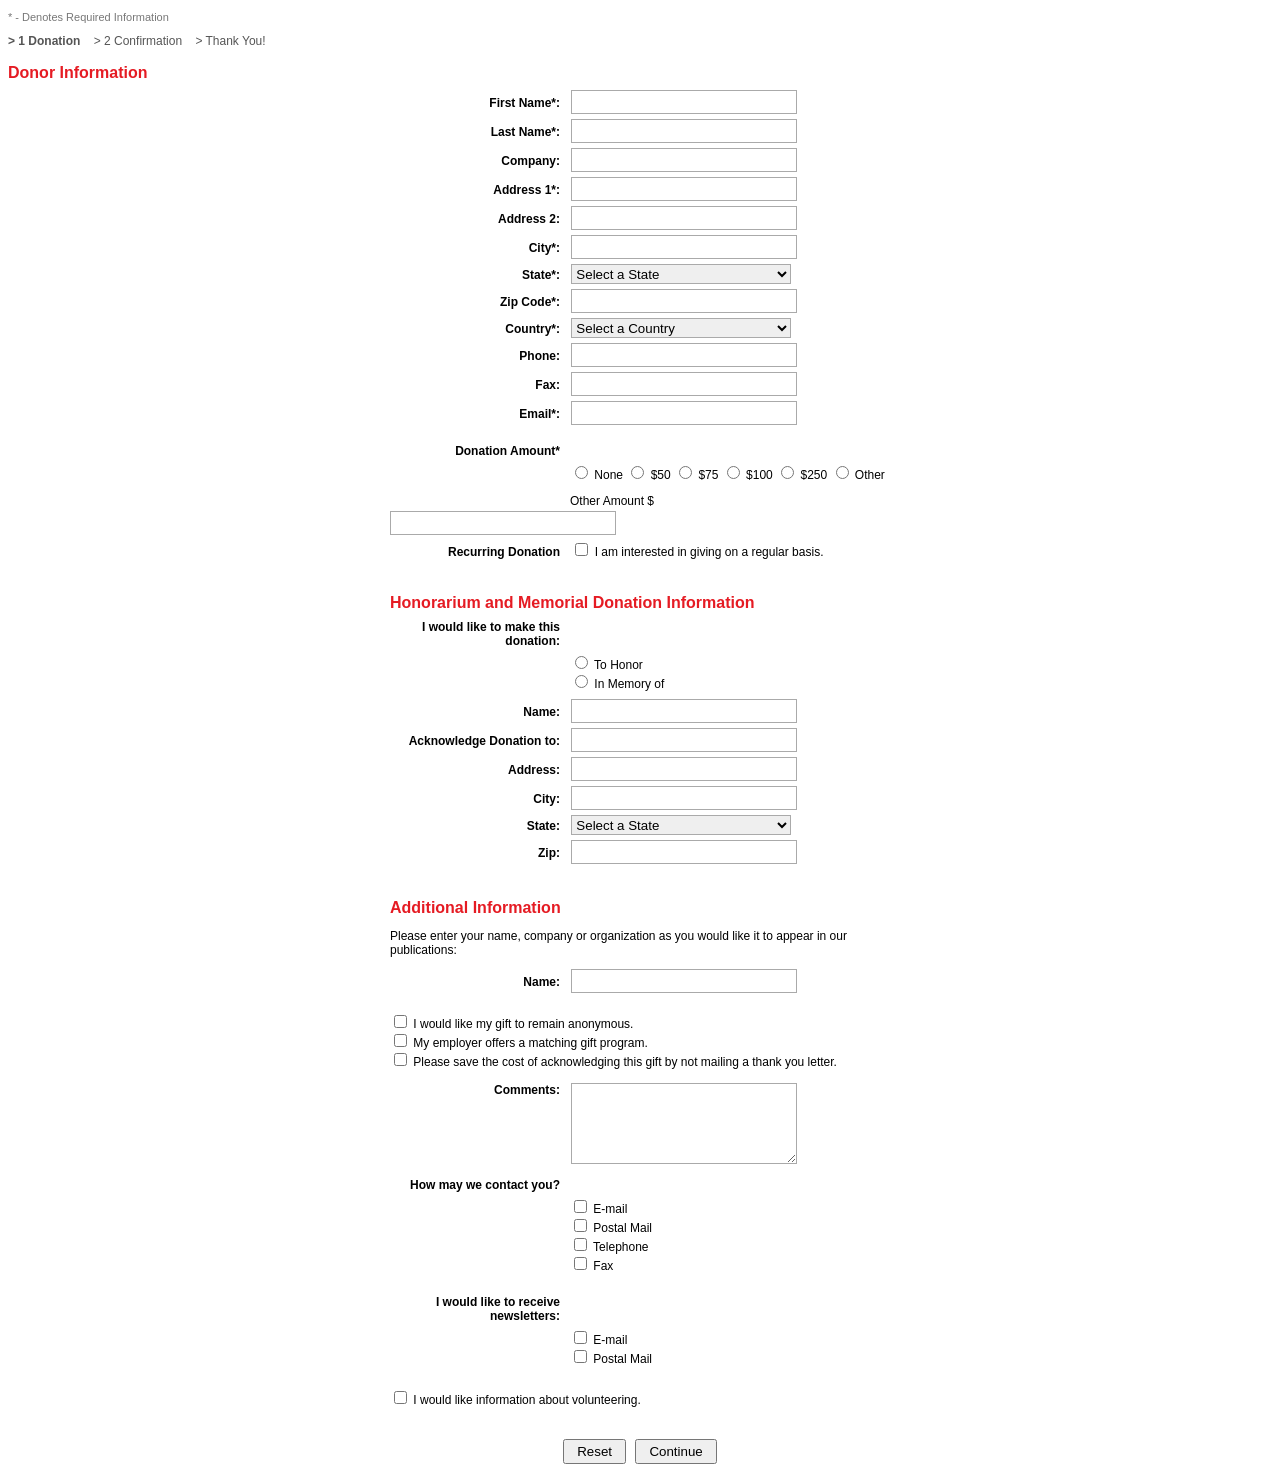
<file: denotes-info.html>
<!DOCTYPE html>
<html>
<head>
    <title>Registration Page</title>
    <link rel="stylesheet" href="regi.css">
</head>

<body>

<div class=gicontainer">

    <p class="required">* - Denotes Required Information</p>

    <div class="steps">
        <b>> 1 Donation</b>
        &nbsp;&nbsp; > 2 Confirmation
        &nbsp;&nbsp; > Thank You!
    </div>

    <h3>Donor Information</h3>

    <form>

        <label>First Name*:</label>
        <input type="text" required>
        <br>

        <label>Last Name*:</label>
        <input type="text" required>
        <br>

        <label>Company:</label>
        <input type="text">
        <br>

        <label>Address 1*:</label>
        <input type="text" required>
        <br>

        <label>Address 2:</label>
        <input type="text">
        <br>

        <label>City*:</label>
        <input type="text" required>
        <br>

        <label>State*:</label>
        <select>
            <option>Select a State</option>
            <option>Dhaka</option>
            <option>Rangpur</option>
            <option>Chattogram</option>
        </select>
        <br>

        <label>Zip Code*:</label>
        <input type="text" required>
        <br>

        <label>Country*:</label>
        <select>
            <option>Select a Country</option>
            <option>Bangladesh</option>
            <option>India</option>
            <option>Pakistan</option>
        </select>
        <br>

        <label>Phone:</label>
        <input type="text">
        <br>

        <label>Fax:</label>
        <input type="text">
        <br>

        <label>Email*:</label>
        <input type="email" required>
        <br><br>


        <label>Donation Amount*</label>
        <div class="radio">
            <input type="radio" name="amount"> None
            <input type="radio" name="amount"> $50
            <input type="radio" name="amount"> $75
            <input type="radio" name="amount"> $100
            <input type="radio" name="amount"> $250
            <input type="radio" name="amount"> Other
        </div>

        <p class="small">Other Amount $</p>
        <input type="text">

        <br>

        <label>Recurring Donation</label>
        <input type="checkbox">
        I am interested in giving on a regular basis.

        <br><br>

        <h3>Honorarium and Memorial Donation Information</h3>

        <label>I would like to make this donation:</label>

        <div class="radio">
            <input type="radio" name="donation"> To Honor
            <br>
            <input type="radio" name="donation"> In Memory of
        </div>

        <label>Name:</label>
        <input type="text">
        <br>

        <label>Acknowledge Donation to:</label>
        <input type="text">
        <br>

        <label>Address:</label>
        <input type="text">
        <br>

        <label>City:</label>
        <input type="text">
        <br>

        <label>State:</label>
        <select>
            <option>Select a State</option>
            <option>Dhaka</option>
            <option>Rangpur</option>
            <option>Chattogram</option>
        </select>
        <br>

        <label>Zip:</label>
        <input type="text">
        <br><br>


        <h3>Additional Information</h3>

        <p>
            Please enter your name, company or organization as you would like
            it to appear in our publications:
        </p>

        <label>Name:</label>
        <input type="text">

        <br><br>

        <input type="checkbox">
        I would like my gift to remain anonymous.
        <br>

        <input type="checkbox">
        My employer offers a matching gift program.
        <br>

        <input type="checkbox">
        Please save the cost of acknowledging this gift by not mailing a thank you letter.

        <br><br>

        <label>Comments:</label>
        <textarea rows="5"></textarea>

        <br><br>

        <label>How may we contact you?</label>

        <div class="radio">
            <input type="checkbox"> E-mail
            <br>
            <input type="checkbox"> Postal Mail
            <br>
            <input type="checkbox"> Telephone
            <br>
            <input type="checkbox"> Fax
        </div>

        <br>

        <label>I would like to receive newsletters:</label>

        <div class="radio">
            <input type="checkbox"> E-mail
            <br>
            <input type="checkbox"> Postal Mail
        </div>

        <br>

        <input type="checkbox">
        I would like information about volunteering.

        <br><br>

        <div class="buttons">
            <input type="reset" value="Reset">
            <input type="submit" value="Continue">
        </div>

    </form>

</div>

</body>
</html>
</file>
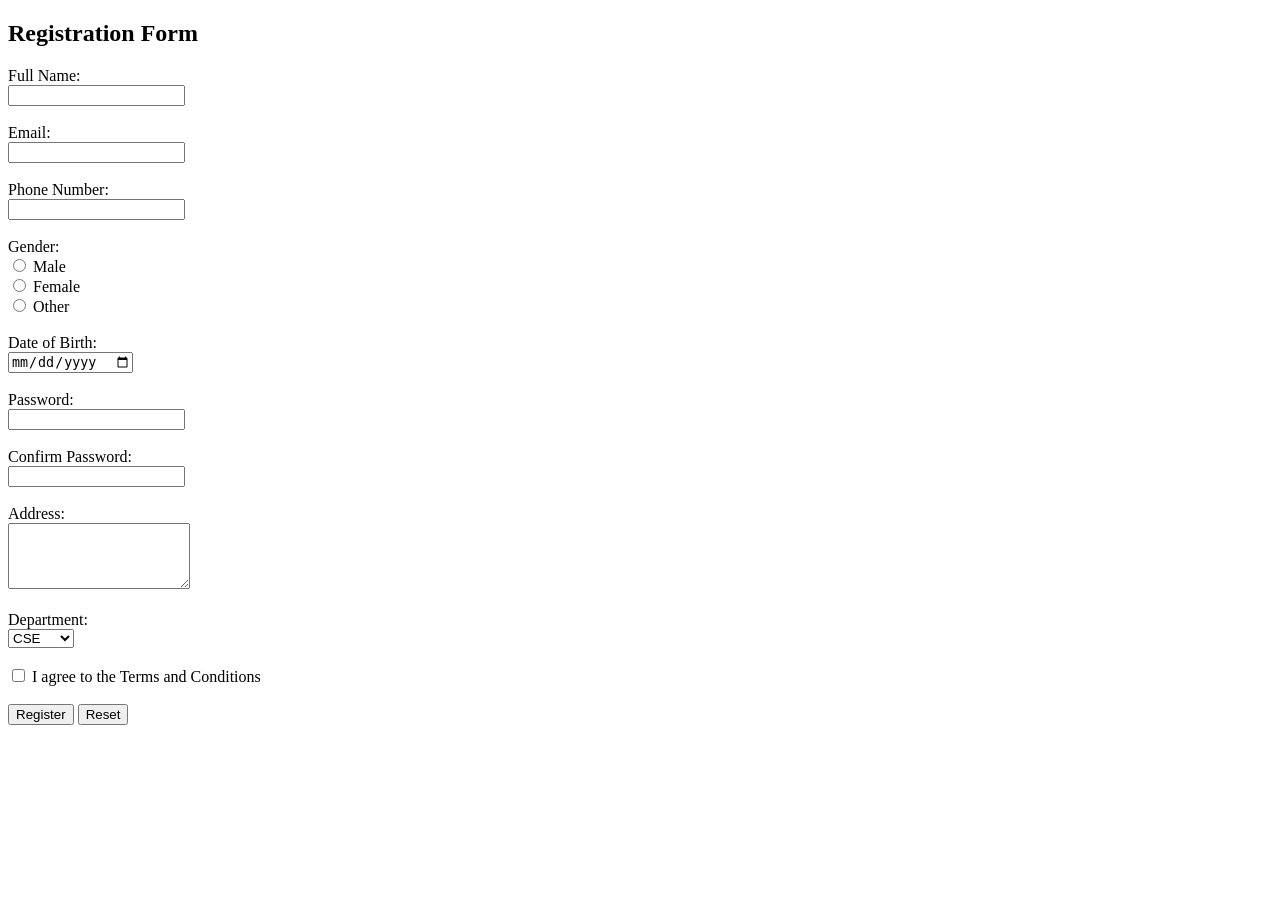
<file: lab1.html>
<!DOCTYPE html>
<html>
<head>
    <meta charset="UTF-8">
    <meta name="viewport" content="width=device-width, initial-scale=1.0">
    <title>Registration Form</title>
</head>
<body>
    <h2>Registration Form</h2>
    <form action="#" method="post">
        <label for="fullname">Full Name:</label><br>
        <input type="text" id="fullname" name="fullname" required><br><br>
        <label for="email">Email:</label><br>
        <input type="email" id="email" name="email" required><br><br>
        <label for="phone">Phone Number:</label><br>
        <input type="tel" id="phone" name="phone" required><br><br>
        <label>Gender:</label><br>
        <input type="radio" id="male" name="gender" value="Male">
        <label for="male">Male</label><br>
        <input type="radio" id="female" name="gender" value="Female">
        <label for="female">Female</label><br>
        <input type="radio" id="other" name="gender" value="Other">
        <label for="other">Other</label><br><br>
        <label for="dob">Date of Birth:</label><br>
        <input type="date" id="dob" name="dob"><br><br>
        <label for="password">Password:</label><br>
        <input type="password" id="password" name="password" required><br><br>
        <label for="confirmPassword">Confirm Password:</label><br>
        <input type="password" id="confirmPassword" name="confirmPassword" required><br><br>
        <label for="address">Address:</label><br>
        <textarea id="address" name="address" rows="4"></textarea><br><br>
        <label for="department">Department:</label><br>
        <select id="department" name="department">
            <option value="CSE">CSE</option>
            <option value="EEE">EEE</option>
            <option value="BBA">BBA</option>
            <option value="English">English</option>
        </select><br><br>
        <input type="checkbox" id="terms" name="terms" required>
        <label for="terms">I agree to the Terms and Conditions</label><br><br>
        <input type="submit" value="Register">
        <input type="reset" value="Reset">
    </form>
</body>
</html>
</file>
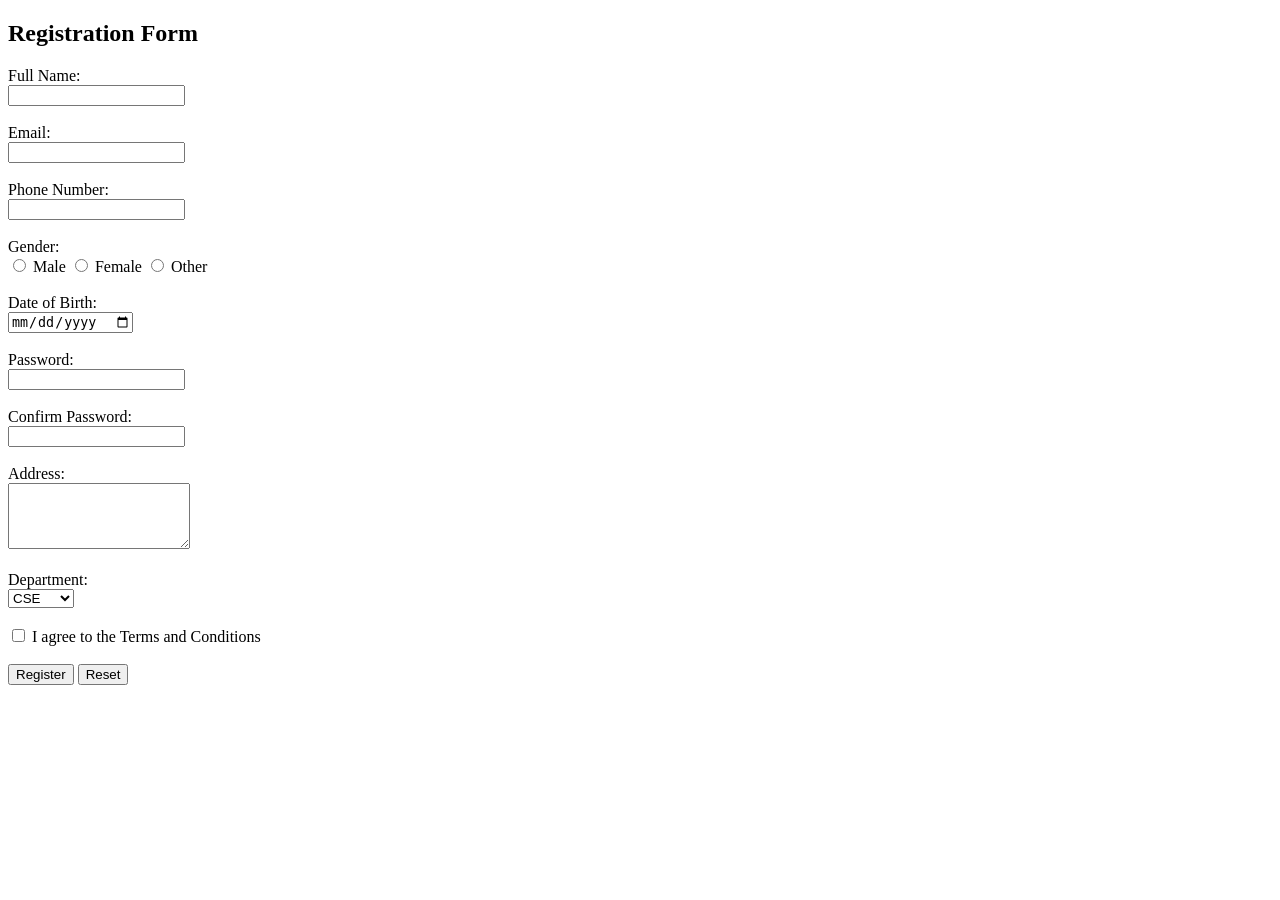
<file: new reg.html>
<!DOCTYPE html>
<html>
<head>
    <title>Registration Form</title>
</head>

<body>

<h2>Registration Form</h2>

<form>

    <label>Full Name:</label><br>
    <input type="text" name="fullname" required><br><br>

    <label>Email:</label><br>
    <input type="email" name="email" required><br><br>

    <label>Phone Number:</label><br>
    <input type="text" name="phone" required><br><br>

    <label>Gender:</label><br>

    <input type="radio" name="gender" value="Male">
    Male

    <input type="radio" name="gender" value="Female">
    Female

    <input type="radio" name="gender" value="Other">
    Other

    <br><br>

    <label>Date of Birth:</label><br>
    <input type="date" name="dob"><br><br>

    <label>Password:</label><br>
    <input type="password" name="password" required><br><br>

    <label>Confirm Password:</label><br>
    <input type="password" name="confirmPassword" required><br><br>

    <label>Address:</label><br>
    <textarea name="address" rows="4"></textarea><br><br>

    <label>Department:</label><br>

    <select name="department">
        <option>CSE</option>
        <option>EEE</option>
        <option>BBA</option>
        <option>English</option>
    </select>

    <br><br>

    <input type="checkbox" name="terms" required>
    I agree to the Terms and Conditions

    <br><br>

    <input type="submit" value="Register">
    <input type="reset" value="Reset">

</form>

</body>
</html>
</file>
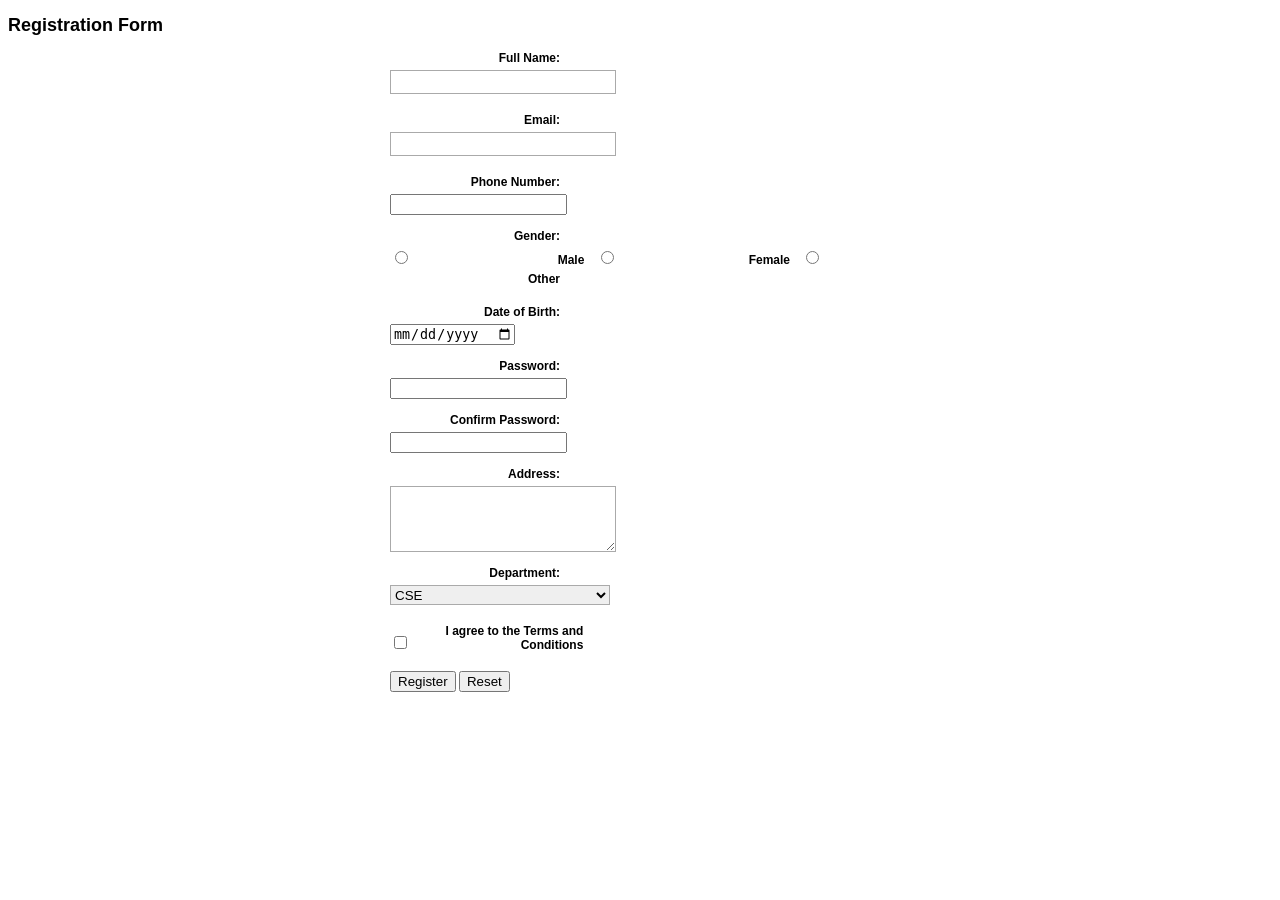
<file: registration.html>
<!DOCTYPE html>
<html>

<head>
    <meta charset="UTF-8">
    <meta name="viewport" content="width=device-width, initial-scale=1.0">
    <title>Registration Form</title>
    <link rel="stylesheet" href="regi.css">
</head>

<body>

    <h2>
        Registration Form
    </h2>

    <form action="#" method="post">

        <label for="fullname">Full Name:</label><br>
        <input type="text" id="fullname" name="fullname" required><br><br>

        <label for="email">Email:</label><br>
        <input type="email" id="email" name="email" required><br><br>

        <label for="phone">Phone Number:</label><br>
        <input type="tel" id="phone" name="phone" required><br><br>

        <label>Gender:</label><br>

        <input type="radio" id="male" name="gender" value="Male">
        <label for="male">Male</label>

        <input type="radio" id="female" name="gender" value="Female">
        <label for="female">Female</label>

        <input type="radio" id="other" name="gender" value="Other">
        <label for="other">Other</label><br><br>

        <label for="dob">Date of Birth:</label><br>
        <input type="date" id="dob" name="dob"><br><br>

        <label for="password">Password:</label><br>
        <input type="password" id="password" name="password" required><br><br>

        <label for="confirmPassword">Confirm Password:</label><br>
        <input type="password" id="confirmPassword" name="confirmPassword" required><br><br>

        <label for="address">Address:</label><br>
        <textarea id="address" name="address" rows="4"></textarea><br><br>

        <label for="department">Department:</label><br>
        <select id="department" name="department">
            <option value="CSE">CSE</option>
            <option value="EEE">EEE</option>
            <option value="BBA">BBA</option>
            <option value="English">English</option>
        </select><br><br>

        <input type="checkbox" id="terms" name="terms" required>
        <label for="terms">I agree to the Terms and Conditions</label><br><br>


        <input type="submit" value="Register" ;>

        <input type="reset" value="Reset" ;>
    </form>

</body>

</html>
</file>
<file: regi.css>
body {
    background-color: white;
    font-family: Arial, sans-serif;
    font-size: 12px;
}

.container {
    width: 650px;
    margin: 20px auto;
    background-color: #eeeeee;
    padding: 15px 30px;
    border-left: 1px solid #999;
    border-right: 1px solid #999;
}

.required {
    color: #777;
    font-size: 11px;
}

.steps {
    margin-bottom: 15px;
    color: #555;
}

h3 {
    color: #e51b23;
    font-size: 16px;
    margin-bottom: 8px;
}

form {
    width: 500px;
    margin: auto;
}

label {
    display: inline-block;
    width: 170px;
    text-align: right;
    margin-right: 8px;
    font-weight: bold;
    margin-bottom: 5px;
}

input[type="text"],
input[type="email"],
select {
    width: 220px;
    height: 20px;
    border: 1px solid #aaa;
    margin-bottom: 5px;
}

textarea {
    width: 220px;
    border: 1px solid #aaa;
    vertical-align: top;
}

.radio {
    margin-left: 180px;
    margin-bottom: 8px;
}

.radio input {
    width: auto;
}

.small {
    margin-left: 180px;
    margin-bottom: 3px;
}

.buttons {
    text-align: center;
    margin-top: 15px;
}

.buttons input {
    padding: 3px 12px;
    margin: 3px;
}
</file>
